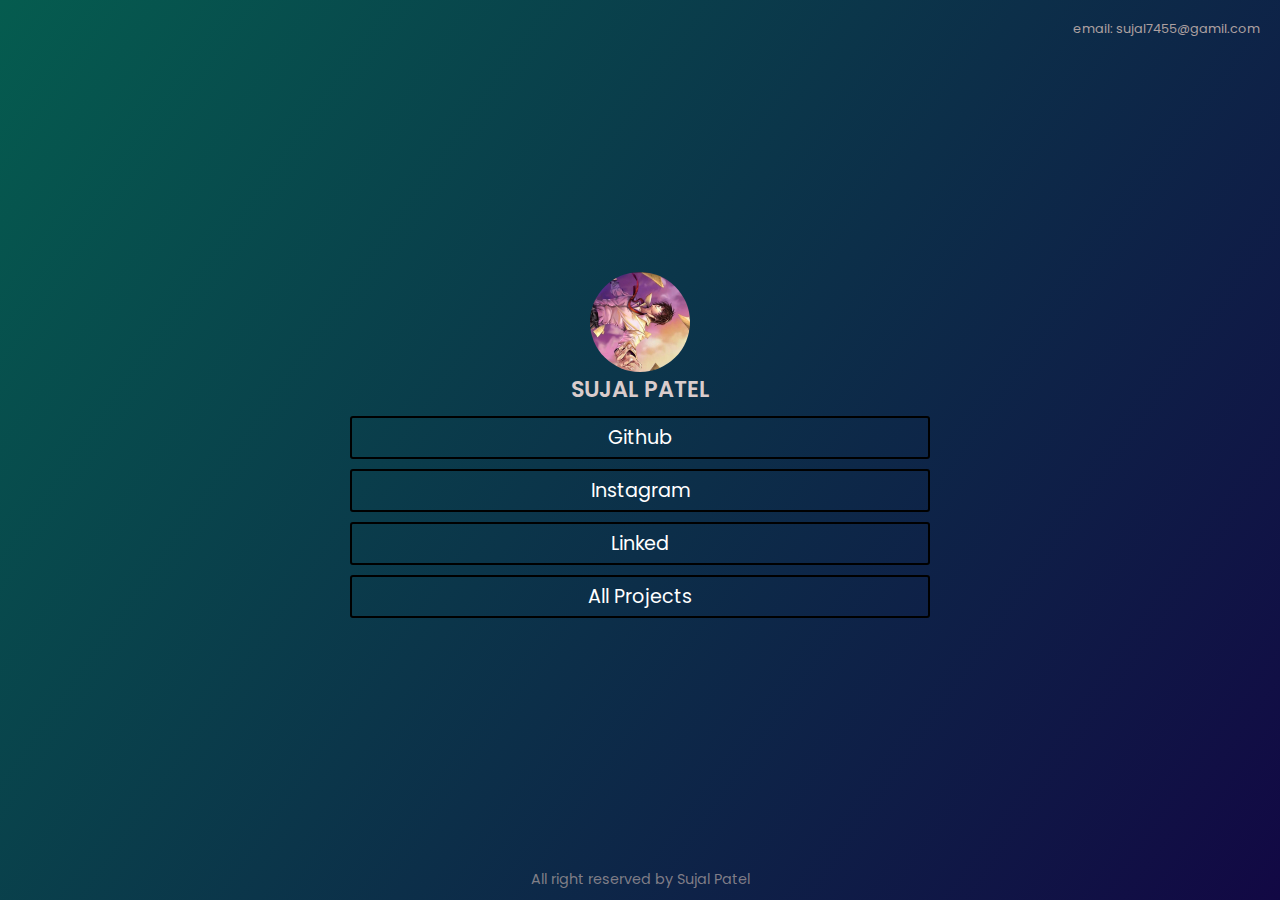
<file: index.html>
<!DOCTYPE html>
<html lang="en">
<head>
    <meta charset="UTF-8">
    <meta name="viewport" content="width=device-width, initial-scale=1.0">
    <title>DvlPrSujalPatel - Link Tree</title>
    <link rel="stylesheet" href="style.css">
    <link rel="stylesheet" href="https://cdnjs.cloudflare.com/ajax/libs/font-awesome/6.5.2/css/all.min.css" integrity="sha512-SnH5WK+bZxgPHs44uWIX+LLJAJ9/2PkPKZ5QiAj6Ta86w+fsb2TkcmfRyVX3pBnMFcV7oQPJkl9QevSCWr3W6A==" crossorigin="anonymous" referrerpolicy="no-referrer" />
</head>
<body>
    <header><li>email: sujal7455@gamil.com</li></header>
    <div class="container">
        <div class="profile"><img src="profile.jpg" alt=""></div>
        <div class="name"><h2>SUJAL PATEL</h2></div>
        <div class="links">
            <ul>
                <!-- <li><a href="#"><i class="fa-solid fa-user-tie"></i></i></i>Portfolio</a></li> -->
                <li><a href="https://github.com/DvlPrSujalPatel"><i class="fa-brands fa-github"></i> Github</a></li>
                <li><a href="https://www.instagram.com/devlopersujal/"><i class="fa-brands fa-instagram"></i> Instagram</a></li>
                <li><a href="https://www.linkedin.com/in/sujal-patel-4b62b0316/">Linked<i class="fa-brands fa-linkedin"></i></a></li>
                <li><a href="projects.html">All Projects</a></li>
            </ul>
        </div>
    </div>
    <footer>
            <li>All right reserved by Sujal Patel</li>
    </footer>
</body>
</html>
</file>
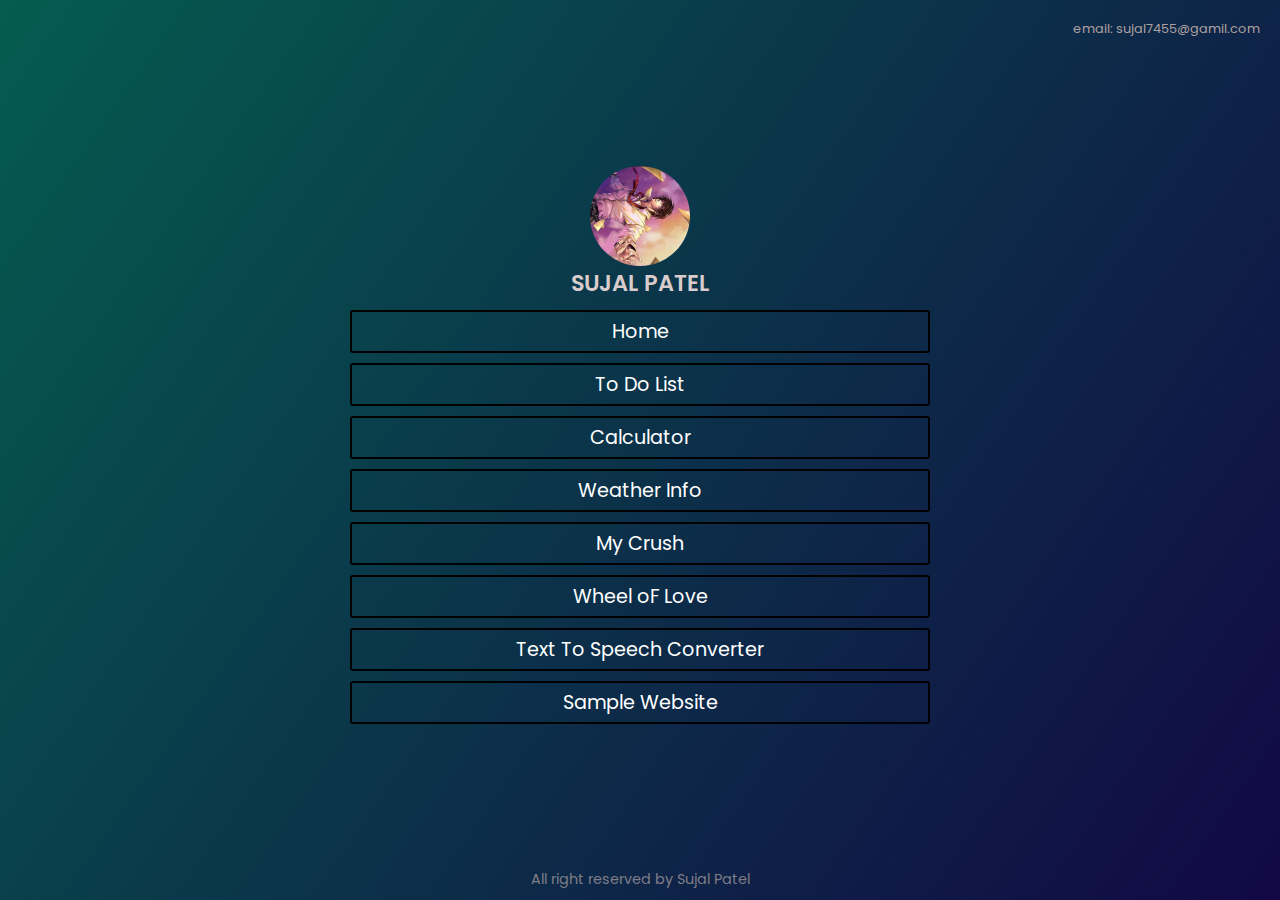
<file: projects.html>
<!DOCTYPE html>
<html lang="en">
<head>
    <meta charset="UTF-8">
    <meta name="viewport" content="width=device-width, initial-scale=1.0">
    <title>DvlPrSujalPatel - Link Tree</title>
    <link rel="stylesheet" href="style.css">
    <link rel="stylesheet" href="https://cdnjs.cloudflare.com/ajax/libs/font-awesome/6.5.2/css/all.min.css" integrity="sha512-SnH5WK+bZxgPHs44uWIX+LLJAJ9/2PkPKZ5QiAj6Ta86w+fsb2TkcmfRyVX3pBnMFcV7oQPJkl9QevSCWr3W6A==" crossorigin="anonymous" referrerpolicy="no-referrer" />
</head>
<body>
    <header><li>email: sujal7455@gamil.com</li></header>
    <div class="container">
        <div class="profile"><img src="profile.jpg" alt=""></div>
        <div class="name"><h2>SUJAL PATEL</h2></div>
        <div class="links">
            <ul>
                <li><a href="index.html">Home</a></li>
                <li><a href="https://dvlprsujalpatel.github.io/To-Do-List/">To Do List</a></li>
                <li><a href="https://dvlprsujalpatel.github.io/Calculator/">Calculator</a></li>
                <li><a href="https://dvlprsujalpatel.github.io/weatherap/">Weather Info</a></li>
                <li><a href="https://dvlprsujalpatel.github.io/mycrush/">My Crush</a></li>
                <li><a href="https://dvlprsujalpatel.github.io/wheeloflove/">Wheel oF Love</a></li>
                <li><a href="https://dvlprsujalpatel.github.io/Text-Speech-Converter/">Text To Speech Converter</a></li>
                <li><a href="https://github.com/DvlPrSujalPatel/project/">Sample Website</a></li>
                
            </ul>
        </div>
    </div>
    <footer>
            <li>All right reserved by Sujal Patel</li>
    </footer>
</body>
</html>
</file>
<file: style.css>
@import url('https://fonts.googleapis.com/css2?family=Poppins:ital,wght@0,100;0,200;0,300;0,400;0,500;0,600;0,700;0,800;0,900;1,100;1,200;1,300;1,400;1,500;1,600;1,700;1,800;1,900&display=swap');

* {
    margin: 0;
    padding: 0;
    font-family: "Poppins", sans-serif;
    box-sizing: border-box;
}

body {
    display: flex;
    justify-content: center;
    align-items: center;
    background: linear-gradient(125deg, #055c4f, #120844);
    background-repeat: no-repeat;
    width: 100%;
    height: 100vh;
}
header{
    position: absolute;
    top: 20px;
    right: 20px;
}
header li{
    color: rgb(173, 160, 160);
    list-style: none;
    font-size: 0.8rem;
}
.name{
    display: flex;
    justify-content: center;
    align-items: center;
}
.name h2{
    color: rgb(218, 204, 204);
    font-size: 1.4rem;
    font-weight: 600;
}
.container{
    width: 70%;
    max-width: 600px;
}

.links ul li{
    display: flex;
    align-items: center;
    justify-content: center;
    list-style: none;
    border: 2px solid rgb(0, 0, 0);
    border-radius: 3px;
    margin: 10px;
    padding: 5px;
    transition: 0.5s ease;
    cursor: pointer;
}

.links ul li:hover {
    background: #212121;
}

.links ul li a {
    text-decoration: none;
    color: white;
    font-size: 1.2rem;
}
.links ul li a::after{
    color: #06225d;
}

.profile {
    display: flex;
    justify-content: center;
    align-items: center;
}

.profile img {
    width: 100px;
    border-radius: 50%;
}
footer{
    position: absolute;
    bottom: 10px;
}

footer li{
    list-style: none;
    color: rgba(173, 161, 161, 0.723);
    font-size: 0.9rem;
}
</file>
